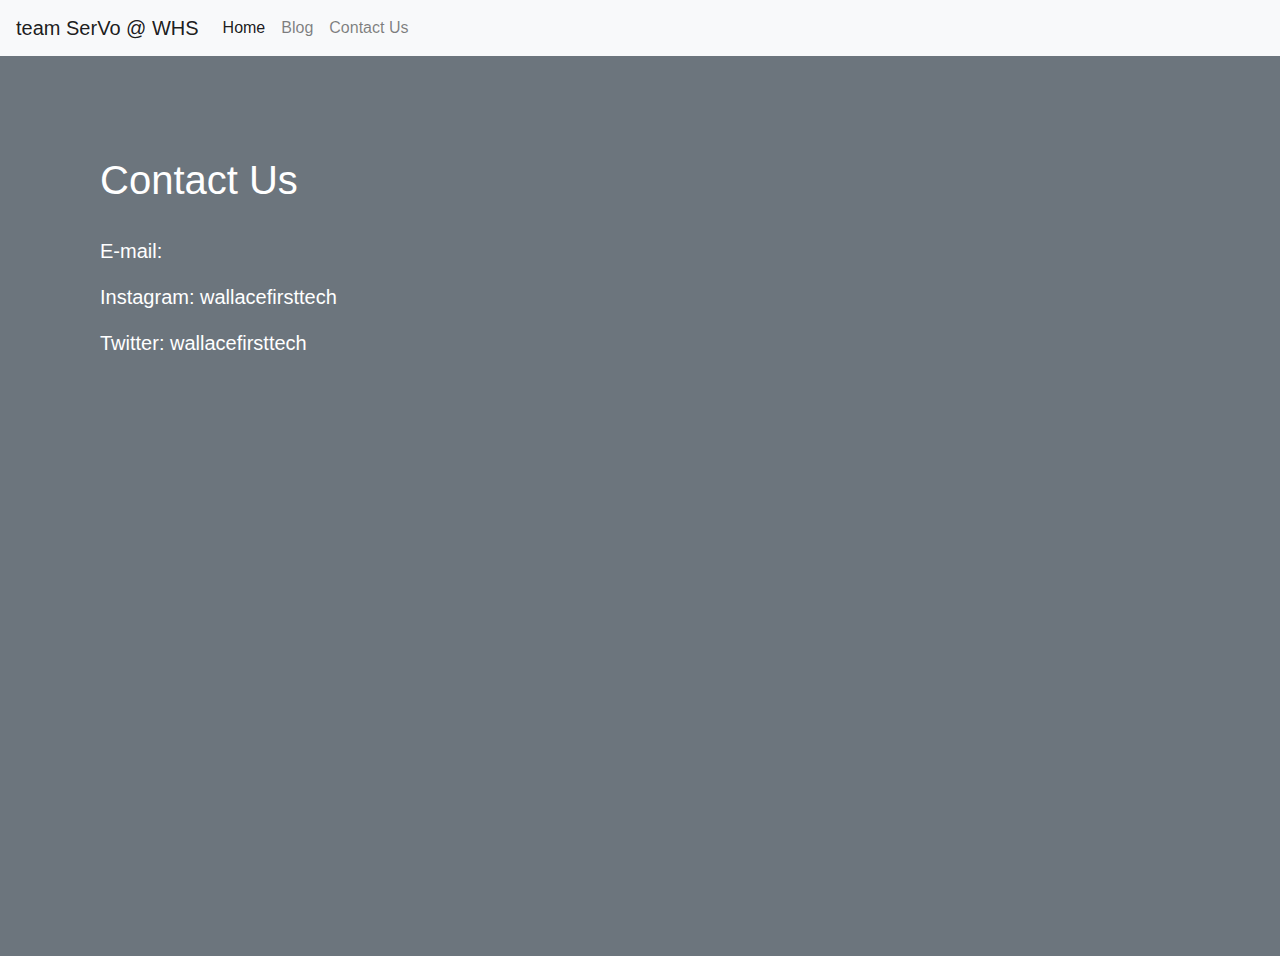
<file: contact.html>
<!doctype html>
<html lang="en">
  <head>
    <!-- Required meta tags -->
    <meta charset="utf-8">
    <meta name="viewport" content="width=device-width, initial-scale=1, shrink-to-fit=no">

    <!-- Bootstrap CSS -->
    <link rel="stylesheet" href="https://stackpath.bootstrapcdn.com/bootstrap/4.3.1/css/bootstrap.min.css" integrity="sha384-ggOyR0iXCbMQv3Xipma34MD+dH/1fQ784/j6cY/iJTQUOhcWr7x9JvoRxT2MZw1T" crossorigin="anonymous">

    <title>FTC @ WALLACE</title>
  </head>
  <body>
	<nav class="navbar navbar-expand-lg navbar-light bg-light">
	  <a class="navbar-brand" href="#">team SerVo @ WHS</a>
	  <button class="navbar-toggler" type="button" data-toggle="collapse" data-target="#navbarSupportedContent" aria-controls="navbarSupportedContent" aria-expanded="false" aria-label="Toggle navigation">
	    <span class="navbar-toggler-icon"></span>
	  </button>

	  <div class="collapse navbar-collapse" id="navbarSupportedContent">
	    <ul class="navbar-nav mr-auto">
	      <li class="nav-item active">
	        <a class="nav-link" href="index.html">Home <span class="sr-only">(current)</span></a>
	      </li>
	      <li class="nav-item">
	        <a class="nav-link" href="blog.html">Blog</a>
	      </li>
	      <li class="nav-item">
	        <a class="nav-link" href="contact.html">Contact Us</a>
	      </li>
	    </ul>
	  </div>
	</nav>

    <div class="container-fluid bg-secondary text-white d-inline-block head_lower">
    	<h1>Contact Us</h1>
    	<br> 
    	<p class="blurb">E-mail: </p>
    	<p class="blurb">Instagram: wallacefirsttech</p>
    	<p class="blurb">Twitter: wallacefirsttech</p>
    </div>

    <!-- Optional JavaScript -->
    <!-- jQuery first, then Popper.js, then Bootstrap JS -->
    <script src="https://code.jquery.com/jquery-3.3.1.slim.min.js" integrity="sha384-q8i/X+965DzO0rT7abK41JStQIAqVgRVzpbzo5smXKp4YfRvH+8abtTE1Pi6jizo" crossorigin="anonymous"></script>
    <script src="https://cdnjs.cloudflare.com/ajax/libs/popper.js/1.14.7/umd/popper.min.js" integrity="sha384-UO2eT0CpHqdSJQ6hJty5KVphtPhzWj9WO1clHTMGa3JDZwrnQq4sF86dIHNDz0W1" crossorigin="anonymous"></script>
    <script src="https://stackpath.bootstrapcdn.com/bootstrap/4.3.1/js/bootstrap.min.js" integrity="sha384-JjSmVgyd0p3pXB1rRibZUAYoIIy6OrQ6VrjIEaFf/nJGzIxFDsf4x0xIM+B07jRM" crossorigin="anonymous"></script>
    <link rel="stylesheet" href="main.css">
  </body>
</html>
</file>
<file: main.css>
.head_lower{
	height: 100vh;
	padding: 100px;
}

.blurb{
	font-size: 20px;
}
</file>
